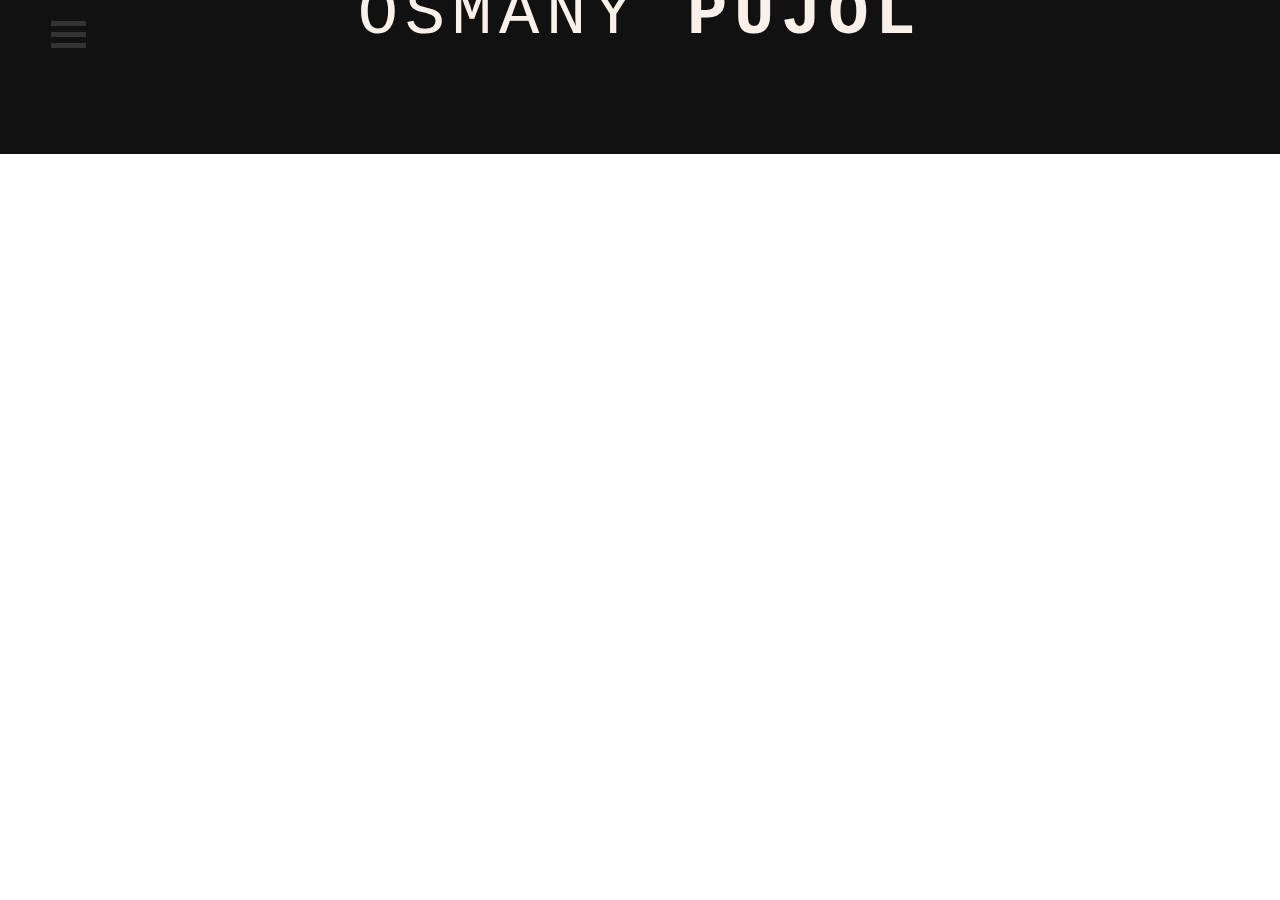
<file: index.html>
<!DOCTYPE html>
<html lang="en">
  <head>
    <meta charset="UTF-8" />
    <meta name="viewport" content="width=device-width, initial-scale=1.0" />
    <title>Osmany Resume Website</title>
    <link rel="stylesheet" href="style.css" />
    <script src="index.js"></script>
  </head>
  <body>
    <div class="container demo">
      <div class="content">
        <div id="large-header" class="large-header">
          <canvas id="demo-canvas"></canvas>
          <h1 class="main-title"><span class="thin">Osmany</span> Pujol</h1>
          <a href="#" class="burger" id="MyBurger" onclick="openNav()">
            <div class="bar1"></div>
            <div class="bar2"></div>
            <div class="bar3"></div>
          </a>
        </div>
        <!-- <div class="aboutme" id="AboutMe">
          <p>Computer Science student at Miami Dade. Always wanting to learn
            something new . Looking for a job opportunity were I can continue to
            enhance my programming skills and application architecture</p>
            <img id="profilepic" src="/profilepic.jpg" alt="">
        </div> -->
        <div class="resume"></div>
        <div class="portfolio"></div>
        <div class="contact"></div>
        <div id="mySidenav" class="sidenav">
          <a href="javascript:void(0)" class="closebtn" onclick="closeNav()"
            >&times;</a
          >
          <a href="#" onclick="returnHome()">Home</a>
          <!-- <a href="#" onclick="aboutMe()">About Me</a> -->
          <a href="/Resume.html">Resume</a>
          <!-- <a href="#">Portfolio</a> -->
          <!-- <a href="#">Contact</a> -->
        </div>
      </div>
    </div>
    <script src="https://s3-us-west-2.amazonaws.com/s.cdpn.io/499416/TweenLite.min.js"></script>
    <script src="https://s3-us-west-2.amazonaws.com/s.cdpn.io/499416/EasePack.min.js"></script>
    <script src="https://s3-us-west-2.amazonaws.com/s.cdpn.io/499416/demo.js"></script>
  </body>
</html>
</file>
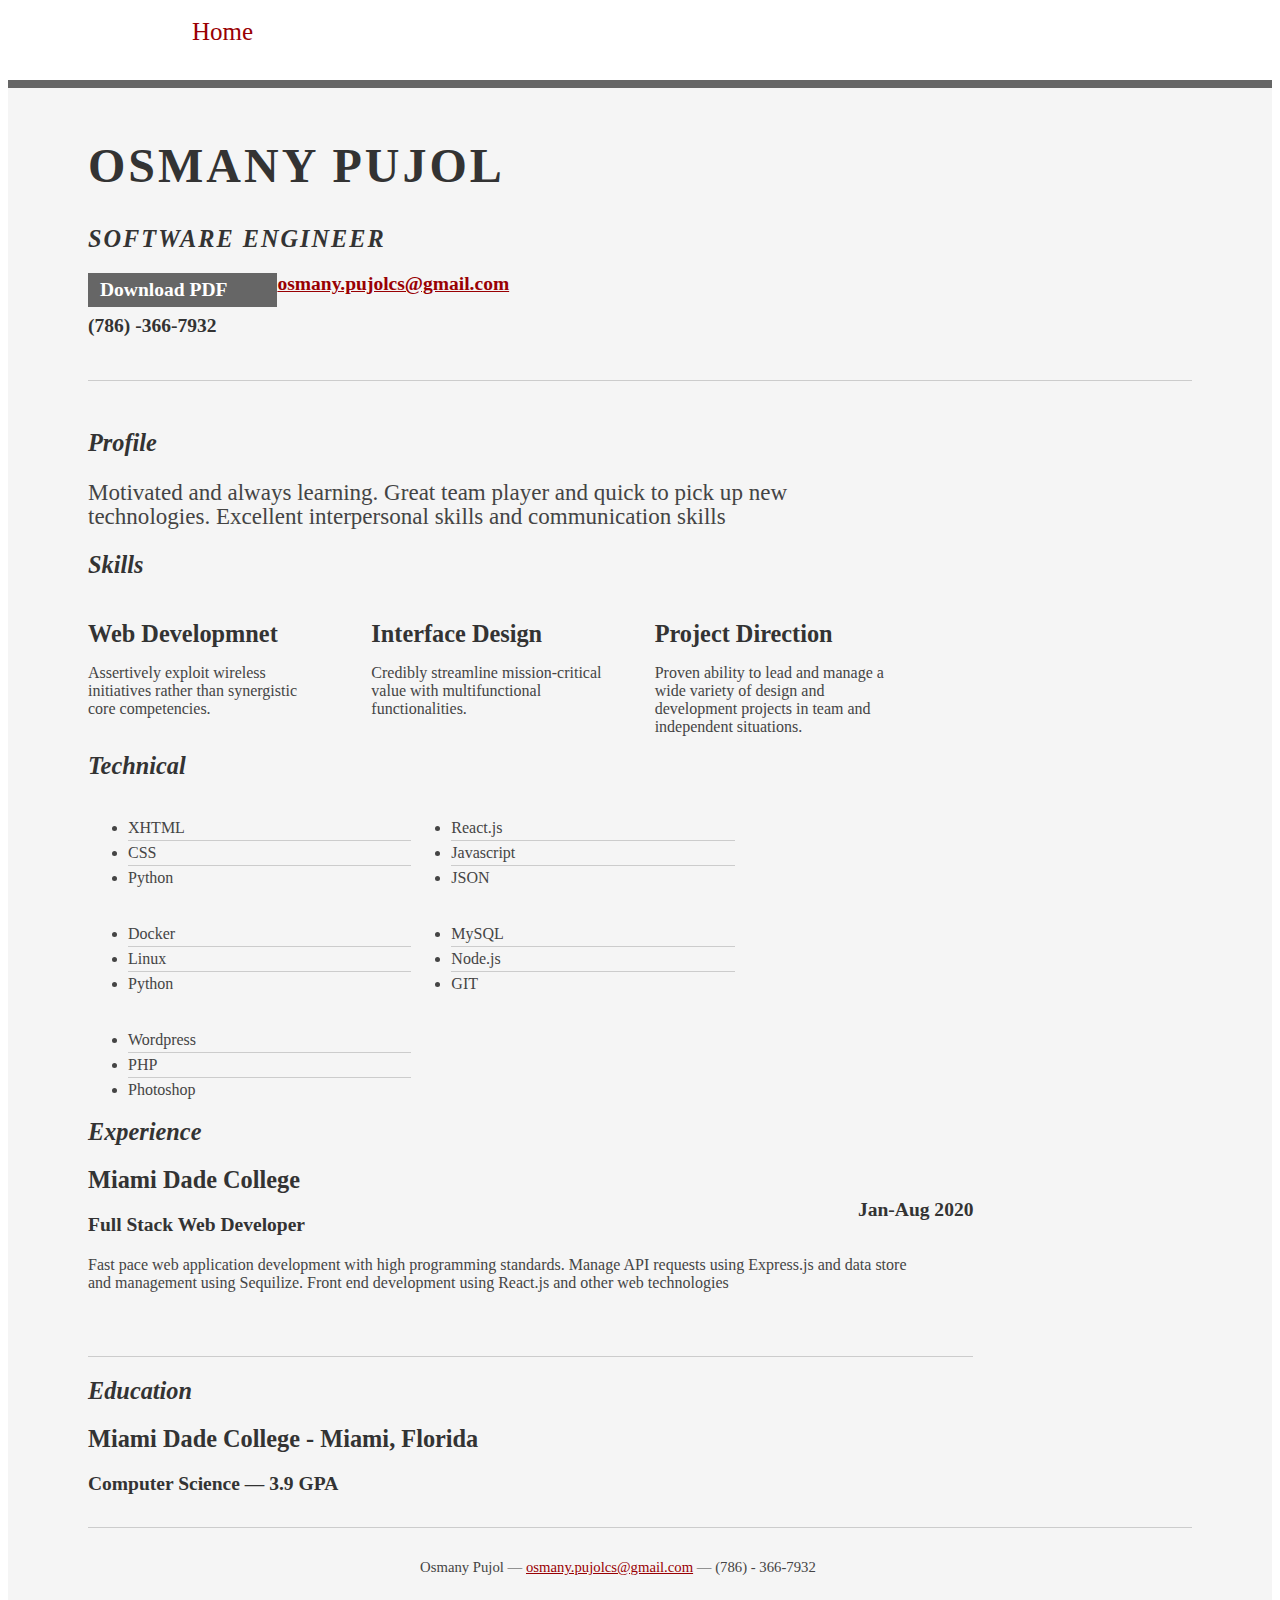
<file: Resume.html>
<!DOCTYPE html PUBLIC "-//W3C//DTD XHTML 1.0 Strict//EN" "http://www.w3.org/TR/xhtml1/DTD/xhtml1-strict.dtd">
<html>
  <head>
    <title>Osmany Pujol | Web Developer | osmany.pujolcs@gmail.com</title>
    <meta http-equiv="content-type" content="text/html; charset=utf-8" />

    <meta name="keywords" content="" />
    <meta name="description" content="" />

    <link
      rel="stylesheet"
      type="text/css"
      href="http://yui.yahooapis.com/2.7.0/build/reset-fonts-grids/reset-fonts-grids.css"
      media="all"
    />
    <link rel="stylesheet" type="text/css" href="resume.css" media="all" />
  </head>
  <body>
    <div class="home"><a href="index.html">Home</a></div>
    <div id="doc2" class="yui-t7">
      <div id="inner">
        <div id="hd">
          <div class="yui-gc">
            <div class="yui-u first">
              <h1>Osmany Pujol</h1>
              <h2>Software Engineer</h2>
            </div>

            <div class="yui-u">
              <div class="contact-info">
                <h3><a id="pdf" href="Osmany-Pujol.pdf">Download PDF</a></h3>
                <h3>
                  <a href="mailto:osmany.pujolcs@gmail.com"
                    >osmany.pujolcs@gmail.com</a
                  >
                </h3>
                <h3>(786) -366-7932</h3>
              </div>
              <!--// .contact-info -->
            </div>
          </div>
          <!--// .yui-gc -->
        </div>
        <!--// hd -->

        <div id="bd">
          <div id="yui-main">
            <div class="yui-b">
              <div class="yui-gf">
                <div class="yui-u first">
                  <h2>Profile</h2>
                </div>
                <div class="yui-u">
                  <p class="enlarge">
                    Motivated and always learning. Great team player and quick to pick up new technologies. Excellent interpersonal skills and communication skills
                  </p>
                </div>
              </div>
              <!--// .yui-gf -->

              <div class="yui-gf">
                <div class="yui-u first">
                  <h2>Skills</h2>
                </div>
                <div class="yui-u">
                  <div class="talent">
                    <h2>Web Developmnet</h2>
                    <p>
                      Assertively exploit wireless initiatives rather than
                      synergistic core competencies.
                    </p>
                  </div>

                  <div class="talent">
                    <h2>Interface Design</h2>
                    <p>
                      Credibly streamline mission-critical value with
                      multifunctional functionalities.
                    </p>
                  </div>

                  <div class="talent">
                    <h2>Project Direction</h2>
                    <p>
                      Proven ability to lead and manage a wide variety of design
                      and development projects in team and independent
                      situations.
                    </p>
                  </div>
                </div>
              </div>
              <!--// .yui-gf -->

              <div class="yui-gf">
                <div class="yui-u first">
                  <h2>Technical</h2>
                </div>
                <div class="yui-u">
                  <ul class="talent">
                    <li>XHTML</li>
                    <li>CSS</li>
                    <li class="last">Python</li>
                  </ul>

                  <ul class="talent">
                    <li>React.js</li>
                    <li>Javascript</li>
                    <li class="last">JSON</li>
                  </ul>

                  <ul class="talent">
                    <li>Docker</li>
                    <li>Linux</li>
                    <li class="last">Python</li>
                  </ul>

                  <ul class="talent">
                    <li>MySQL</li>
                    <li>Node.js</li>
                    <li class="last">GIT</li>
                  </ul>
                  <ul class="talent">
                    <li>Wordpress</li>
                    <li>PHP</li>
                    <li class="last">Photoshop</li>
                  </ul>
                </div>
              </div>
              <!--// .yui-gf-->

              <div class="yui-gf">
                <div class="yui-u first">
                  <h2>Experience</h2>
                </div>
                <!--// .yui-u -->

                <div class="yui-u">
                  <div class="job">
                    <h2>Miami Dade College</h2>
                    <h3>Full Stack Web Developer</h3>
                    <h4>Jan-Aug 2020</h4>
                    <p>
                      Fast pace web application development with high
                      programming standards. Manage API requests using
                      Express.js and data store and management using Sequilize.
                      Front end development using React.js and other web
                      technologies
                    </p>
                  </div>
                </div>
                <!--// .yui-u -->
              </div>
              <!--// .yui-gf -->

              <div class="yui-gf last">
                <div class="yui-u first">
                  <h2>Education</h2>
                </div>
                <div class="yui-u">
                  <h2>Miami Dade College - Miami, Florida</h2>
                  <h3>
                    Computer Science &mdash;
                    <strong>3.9 GPA</strong>
                  </h3>
                </div>
              </div>
              <!--// .yui-gf -->
            </div>
            <!--// .yui-b -->
          </div>
          <!--// yui-main -->
        </div>
        <!--// bd -->

        <div id="ft">
          <p>
            Osmany Pujol &mdash;
            <a href="mailto:osmany.pujolcs@gmail.com"
              >osmany.pujolcs@gmail.com</a
            >
            &mdash; (786) - 366-7932
          </p>
        </div>
        <!--// footer -->
      </div>
      <!-- // inner -->
    </div>
    <!--// doc -->
  </body>
</html>
</file>
<file: style.css>
body {
  margin: 0;
}
/* Background Animation
-------------------------------------------------------------------------------------------------------------*/
.large-header {
  transition: margin-left 0.5s;
  position: relative;
  width: 100%;
  background: #111;
  overflow: hidden;
  background-size: cover;
  background-position: center center;
  z-index: 1;
}

.demo .large-header {
  background-image: url("https://s3-us-west-2.amazonaws.com/s.cdpn.io/499416/demo-bg.jpg");
}

.main-title {
  position: absolute;
  margin: 0;
  padding: 0;
  color: #f9f1e9;
  font-family: "Courier New", Courier, monospace;
  text-align: center;
  top: 10%;
  left: 50%;
  -webkit-transform: translate3d(-50%, -50%, 0);
  transform: translate3d(-50%, -50%, 0);
}

.demo .main-title {
  text-transform: uppercase;
  font-size: 4.2em;
  letter-spacing: 0.1em;
}

.main-title .thin {
  font-weight: 200;
}

@media only screen and (max-width: 768px) {
  .demo .main-title {
    font-size: 3em;
  }
}
/* END of Background Animation
-------------------------------------------------------------------------------------------------------------*/

/* Button Animation
-------------------------------------------------------------------------------------------------------------*/
.burger {
  position: absolute;
  top: 10%;
  left: 4%;
}
.bar1,
.bar2,
.bar3 {
  width: 35px;
  height: 5px;
  background-color: #333;
  margin: 6px 0;
  transition: 0.4s;
  -webkit-animation: burgerGlow 2s ease-in-out infinite alternate;
  -moz-animation: burgerGlow 2s ease-in-out infinite alternate;
  animation: burgerGlow 2s ease-in-out infinite alternate;
}

/*END Button Animation
-------------------------------------------------------------------------------------------------------------*/
/* The side navigation menu */
.sidenav {
  height: 100%; /* 100% Full-height */
  width: 0; /* 0 width - change this with JavaScript */
  position: fixed; /* Stay in place */
  z-index: 1; /* Stay on top */
  top: 0; /* Stay at the top */
  left: 0;
  background-color: #111; /* Black*/
  overflow-x: hidden; /* Disable horizontal scroll */
  padding-top: 60px; /* Place content 60px from the top */
  transition: 0.5s; /* 0.5 second transition effect to slide in the sidenav */
}

/* The navigation menu links */
.sidenav a {
  padding: 8px 8px 8px 32px;
  text-decoration: none;
  font-size: 25px;
  color: #818181;
  display: block;
  transition: 0.3s;
}

/* When you mouse over the navigation links, change their color */
.sidenav a:hover {
  color: #f1f1f1;
}

/* Position and style the close button (top right corner) */
.sidenav .closebtn {
  position: absolute;
  top: 0;
  right: 25px;
  font-size: 36px;
  margin-left: 50px;
  -webkit-animation: glow 2s ease-in-out infinite alternate;
  -moz-animation: glow 2s ease-in-out infinite alternate;
  animation: glow 2s ease-in-out infinite alternate;
}
/*START Burger Animation
-------------------------------------------------------------------------------------------------------------*/
.burger {
  font-size: 3rem;
  text-align: center;
  font-weight: bold;
  -webkit-animation: glow 2s ease-in-out infinite alternate;
  -moz-animation: glow 2s ease-in-out infinite alternate;
  animation: glow 2s ease-in-out infinite alternate;
}

@-webkit-keyframes glow {
  from {
    color: #fff;
    text-shadow: 0 0 10px #00fff2, 0 0 20px #00fff2, 0 0 30px #00fff2,
      0 0 40px #00fff2, 0 0 50px #00fff2, 0 0 60px #00fff2, 0 0 70px #00fff2,
      0 0 90px #00fff2;
  }

  to {
    color: gray;
    text-shadow: 0 0 20px #00fff2, 0 0 30px #00fff2, 0 0 40px #00fff2,
      0 0 50px #00fff2, 0 0 60px #00fff2, 0 0 70px #00fff2, 0 0 80px #00fff2,
      0 1 90px #00fff2;
  }
}
@-webkit-keyframes burgerGlow {
  from {
    background-color: #fff;
  }

  to {
    background-color: #00fff2;
  }
}
/*END Burger Animation
---Main Tittle----------------------------------------------------------------------------------*/
.main-title {
  font-weight: bold;
  -webkit-animation: glow 2s ease-in-out infinite alternate;
  -moz-animation: glow 2s ease-in-out infinite alternate;
  animation: glow 2s ease-in-out infinite alternate;
}
/* On smaller screens, where height is less than 450px, change the style of the sidenav (less padding and a smaller font size) */
@media screen and (max-height: 450px) {
  .sidenav {
    padding-top: 15px;
  }
  .sidenav a {
    font-size: 18px;
  }
}
/*---------------------------------------------------------------*/
/*About me -------------------------------------------*/
.aboutme {
  display: none;
  width: 900px;
  height: 300px;
  position: absolute;
  top: 20%;
  left: 15%;
  z-index: 1000;
  background: #f5f5f5;
  border: solid #666;
  border-width: 8px 0 2px 0;
}
.Info{
  display: inline-flex;
  max-block-size: 400px;
}
#profilepic{
 float: right;
 padding: 30px;
}
/*About me -------------------------------------------*/
</file>
<file: resume.css>
.msg { padding: 10px; background: #222; position: relative; }
.msg h1 { color: #fff;  }
.msg a { margin-left: 20px; background: #408814; color: white; padding: 4px 8px; text-decoration: none; }
.msg a:hover { background: #266400; }

/* //-- yui-grids style overrides -- */
body { font-family: Georgia; color: #444; }
#inner { padding: 10px 80px; margin: 80px auto; background: #f5f5f5; border: solid #666; border-width: 8px 0 2px 0; }

/* //-- header, body, footer -- */
#hd { margin: 2.5em 0 3em 0; padding-bottom: 1.5em; border-bottom: 1px solid #ccc }
#hd h2 { text-transform: uppercase; letter-spacing: 2px; }
#bd, #ft { margin-bottom: 2em; }

/* //-- footer -- */
#ft { padding: 1em 0 5em 0; font-size: 92%; border-top: 1px solid #ccc; text-align: center; }
#ft p { margin-bottom: 0; text-align: center;   }

/* //-- core typography and style -- */
#hd h1 { font-size: 48px; text-transform: uppercase; letter-spacing: 3px; }
h2 { font-size: 152% }
h3, h4 { font-size: 122%; }
h1, h2, h3, h4 { color: #333; }
p { font-size: 100%; line-height: 18px; padding-right: 3em; }
a { color: #990003 }
a:hover { text-decoration: none; }
strong { font-weight: bold; }
li { line-height: 24px; border-bottom: 1px solid #ccc; }
p.enlarge { font-size: 144%; padding-right: 6.5em; line-height: 24px; }
p.enlarge span { color: #000 }
.contact-info { margin-top: 7px; }
.first h2 { font-style: italic; }
.last { border-bottom: 0 }


/* //-- section styles -- */

a#pdf { display: block; float: left; background: #666; color: white; padding: 6px 50px 6px 12px; margin-bottom: 6px; text-decoration: none;  }
a#pdf:hover { background: #222; }

.job { position: relative; margin-bottom: 1em; padding-bottom: 1em; border-bottom: 1px solid #ccc; }
.job h4 { position: absolute; top: 0.35em; right: 0 }
.job p { margin: 0.75em 0 3em 0; }

.last { border: none; }
.skills-list ul { margin: 0; }
.skills-list li { margin: 3px 0; padding: 3px 0; }
.skills-list li span { font-size: 152%; display: block; margin-bottom: -2px; padding: 0 }
.talent { width: 32%; float: left }
.talent h2 { margin-bottom: 6px; }

#srt-ttab { margin-bottom: 100px; text-align: center;  }
#srt-ttab img.last { margin-top: 20px }

/* --// override to force 1/8th width grids -- */
.yui-gf .yui-u{width:80.2%;}
.yui-gf div.first{width:12.3%;}
.home a{
    text-decoration:none;
    font-size: 25px;
    position: absolute;
    top: 2%;
    left: 15%;
}
</file>
